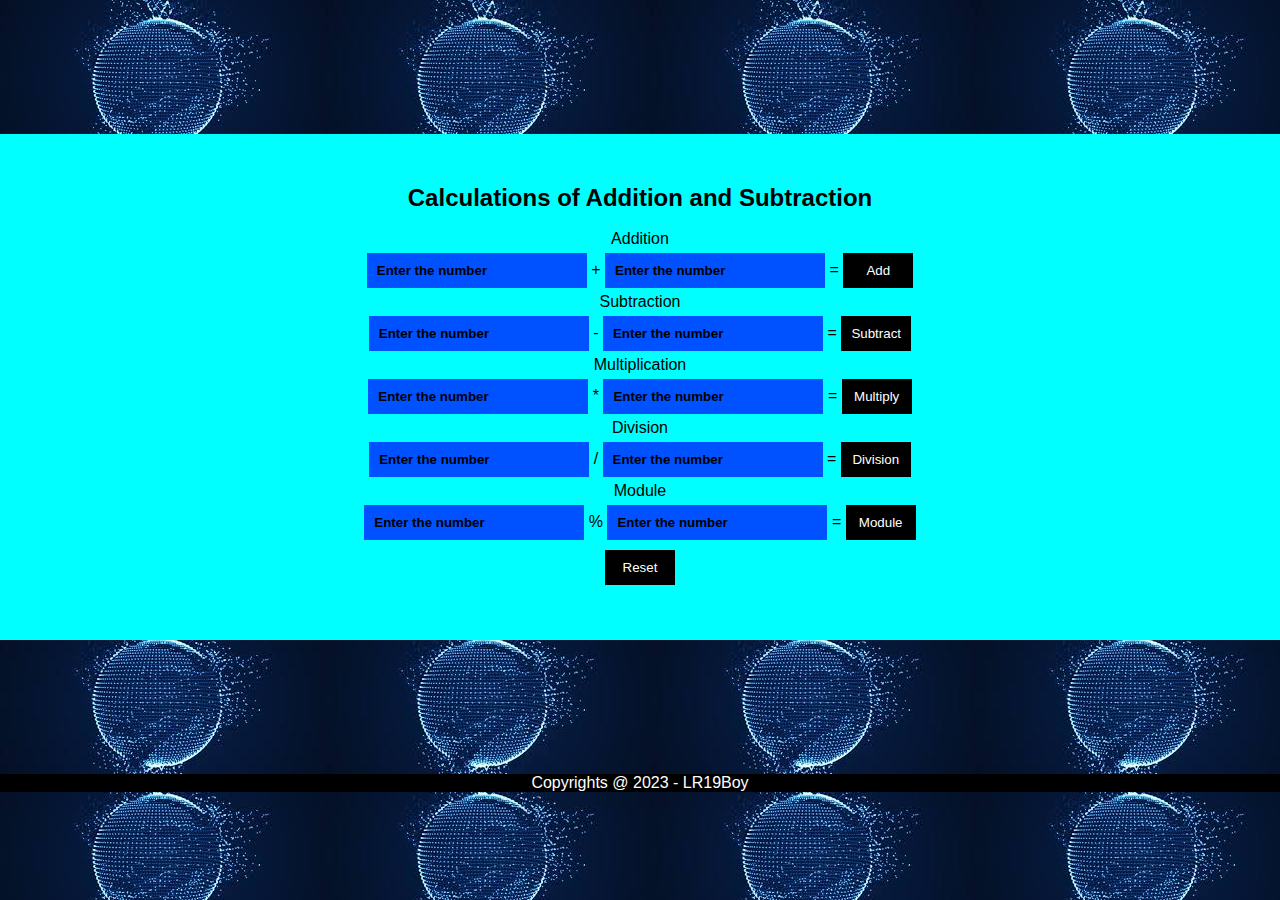
<file: html/index.html>
<!Doctype html>
<html>

<head>
    <title>
        Calculations
    </title>
    <meta name='viewport' content='width=device-width, initial-scale=1'>
    <meta charset="UTF-8">
    <meta http-equiv="X-UA-Compatible" content="ie=edge">
    <link rel="icon" href="../images/image.png" type="image">
    <link rel='stylesheet' type='text/css' href='../css/index.css'>
</head>

<body>
    <script lang="js">
        //calculations
        function add() {
            var fNum = Number(document.getElementById("fNum").value);
            var sNum = Number(document.getElementById("sNum").value);
            var result = fNum + sNum;
            var output = "Addition of two numbers is " + result;

            document.getElementById("result").style = "color:black";
            document.getElementById("result").innerHTML = output;
        }

        function subtraction() {
            var fNum1 = Number(document.getElementById("fNum1").value);
            var sNum1 = Number(document.getElementById("sNum1").value);
            var result1 = fNum1 - sNum1;
            var output1 = "Subtraction of two numbers is " + result1;

            document.getElementById("result1").style = "color:black";
            document.getElementById("result1").innerHTML = output1;
        }
        function multiplication() {
            var fNum2 = Number(document.getElementById("fNum2").value);
            var sNum2 = Number(document.getElementById("sNum2").value);
            var result2 = fNum2 * sNum2;
            var output2 = "Multiplication of two numbers is " + result2;

            document.getElementById("result2").style = "color:black";
            document.getElementById("result2").innerHTML = output2;
        }
        function division() {
            var fNum3 = Number(document.getElementById("fNum3").value);
            var sNum3 = Number(document.getElementById("sNum3").value);
            var result3 = fNum3 / sNum3;
            var output3 = "Division of two numbers is " + result3;

            document.getElementById("result3").style = "color:black";
            document.getElementById("result3").innerHTML = output3;
        }
        function modules() {
            var fNum4 = Number(document.getElementById("fNum4").value);
            var sNum4 = Number(document.getElementById("sNum4").value);
            var result4 = fNum4 % sNum4 / 2;
            var output4 = "Module of two numbers is " + result4;

            document.getElementById("result4").style = "color:black";
            document.getElementById("result4").innerHTML = output4;
        }

        function fun() {
            document.getElementById("Reset all").reset();
        }
    </script>
    <div class="calculations">
        <div class="box">
            <form id="Reset all">
                <h2>
                    Calculations of Addition and Subtraction
                </h2>
                <br>
                <p> Addition </p>
                <input type="text" placeholder="Enter the number" id="fNum"> +
                <input type="text" placeholder="Enter the number" id="sNum"> =
                <button onclick="add()">Add</button>
                <p id="result"></p>
                <p> Subtraction </p>
                <input type="text" placeholder="Enter the number" id="fNum1"> -
                <input type="text" placeholder="Enter the number" id="sNum1"> =
                <button onclick="subtraction()">Subtract</button>
                <p id="result1"></p>
                <p> Multiplication </p>
                <input type="text" placeholder="Enter the number" id="fNum2"> *
                <input type="text" placeholder="Enter the number" id="sNum2"> =
                <button onclick="multiplication()">Multiply</button>
                <p id="result2"></p>
                <p> Division </p>
                <input type="text" placeholder="Enter the number" id="fNum3"> /
                <input type="text" placeholder="Enter the number" id="sNum3"> =
                <button onclick="division()">Division</button>
                <p id="result3"></p>
                <p> Module </p>
                <input type="text" placeholder="Enter the number" id="fNum4"> %
                <input type="text" placeholder="Enter the number" id="sNum4"> =
                <button onclick="modules()">Module</button>
                <p id="result4"></p>
                <button class="reset" onClick="fun()"> Reset </button>
        </div>
        </form>
    </div>
    <footer>Copyrights @ 2023 - <a href="https://replit.com/@LR19Boy"> LR19Boy </a></footer>
</body>

</html>
</file>
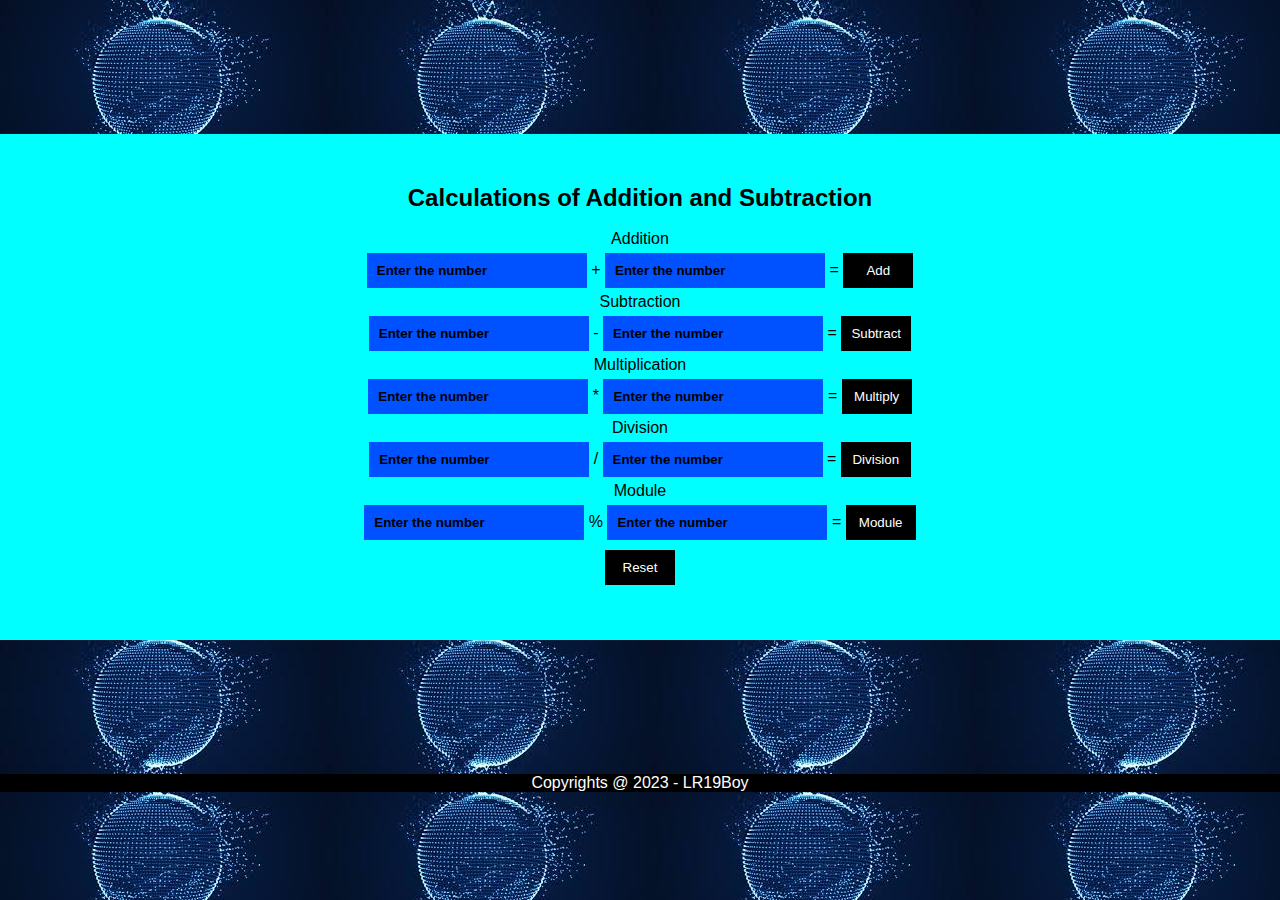
<file: html/calculation.html>
<!Doctype html>
<html>

<head>
    <title>
        Calculations
    </title>
    <meta name='viewport' content='width=device-width, initial-scale=1'>
    <meta charset="UTF-8">
    <meta http-equiv="X-UA-Compatible" content="ie=edge">
    <link rel="icon" href="../images/image.png" type="image">
    <link rel='stylesheet' type='text/css' href='../css/index.css'>
</head>

<body>
    <script lang="js">
        //calculations
        function add() {
            var fNum = Number(document.getElementById("fNum").value);
            var sNum = Number(document.getElementById("sNum").value);
            var result = fNum + sNum;
            var output = "Addition of two numbers is " + result;

            document.getElementById("result").style = "color:black";
            document.getElementById("result").innerHTML = output;
        }

        function subtraction() {
            var fNum1 = Number(document.getElementById("fNum1").value);
            var sNum1 = Number(document.getElementById("sNum1").value);
            var result1 = fNum1 - sNum1;
            var output1 = "Subtraction of two numbers is " + result1;

            document.getElementById("result1").style = "color:black";
            document.getElementById("result1").innerHTML = output1;
        }
        function multiplication() {
            var fNum2 = Number(document.getElementById("fNum2").value);
            var sNum2 = Number(document.getElementById("sNum2").value);
            var result2 = fNum2 * sNum2;
            var output2 = "Multiplication of two numbers is " + result2;

            document.getElementById("result2").style = "color:black";
            document.getElementById("result2").innerHTML = output2;
        }
        function division() {
            var fNum3 = Number(document.getElementById("fNum3").value);
            var sNum3 = Number(document.getElementById("sNum3").value);
            var result3 = fNum3 / sNum3;
            var output3 = "Division of two numbers is " + result3;

            document.getElementById("result3").style = "color:black";
            document.getElementById("result3").innerHTML = output3;
        }
        function modules() {
            var fNum4 = Number(document.getElementById("fNum4").value);
            var sNum4 = Number(document.getElementById("sNum4").value);
            var result4 = fNum4 % sNum4 / 2;
            var output4 = "Module of two numbers is " + result4;

            document.getElementById("result4").style = "color:black";
            document.getElementById("result4").innerHTML = output4;
        }

        function fun() {
            document.getElementById("Reset all").reset();
        }

    </script>
    <div class="calculations">
        <div class="box">
            <h2>
                Calculations of Addition and Subtraction
            </h2>
            <br>
            <p> Addition </p>
            <input type="text" placeholder="Enter the number" id="fNum"> +
            <input type="text" placeholder="Enter the number" id="sNum"> =
            <button onclick="add()">Add</button>
            <p id="result"></p>
            <p> Subtraction </p>
            <input type="text" placeholder="Enter the number" id="fNum1"> -
            <input type="text" placeholder="Enter the number" id="sNum1"> =
            <button onclick="subtraction()">Subtract</button>
            <p id="result1"></p>
            <p> Multiplication </p>
            <input type="text" placeholder="Enter the number" id="fNum2"> *
            <input type="text" placeholder="Enter the number" id="sNum2"> =
            <button onclick="multiplication()">Multiply</button>
            <p id="result2"></p>
            <p> Division </p>
            <input type="text" placeholder="Enter the number" id="fNum3"> /
            <input type="text" placeholder="Enter the number" id="sNum3"> =
            <button onclick="division()">Division</button>
            <p id="result3"></p>
            <p> Module </p>
            <input type="text" placeholder="Enter the number" id="fNum4"> %
            <input type="text" placeholder="Enter the number" id="sNum4"> =
            <button onclick="modules()">Module</button>
            <p id="result4"></p>
            <form id="Reset all">
                <button class="reset" onClick="fun()"> Reset </button>
            </form>
        </div>
    </div>
    <footer>Copyrights @ 2023 - <a href="https://replit.com/@LR19Boy"> LR19Boy </a></footer>
</body>

</html>
</file>
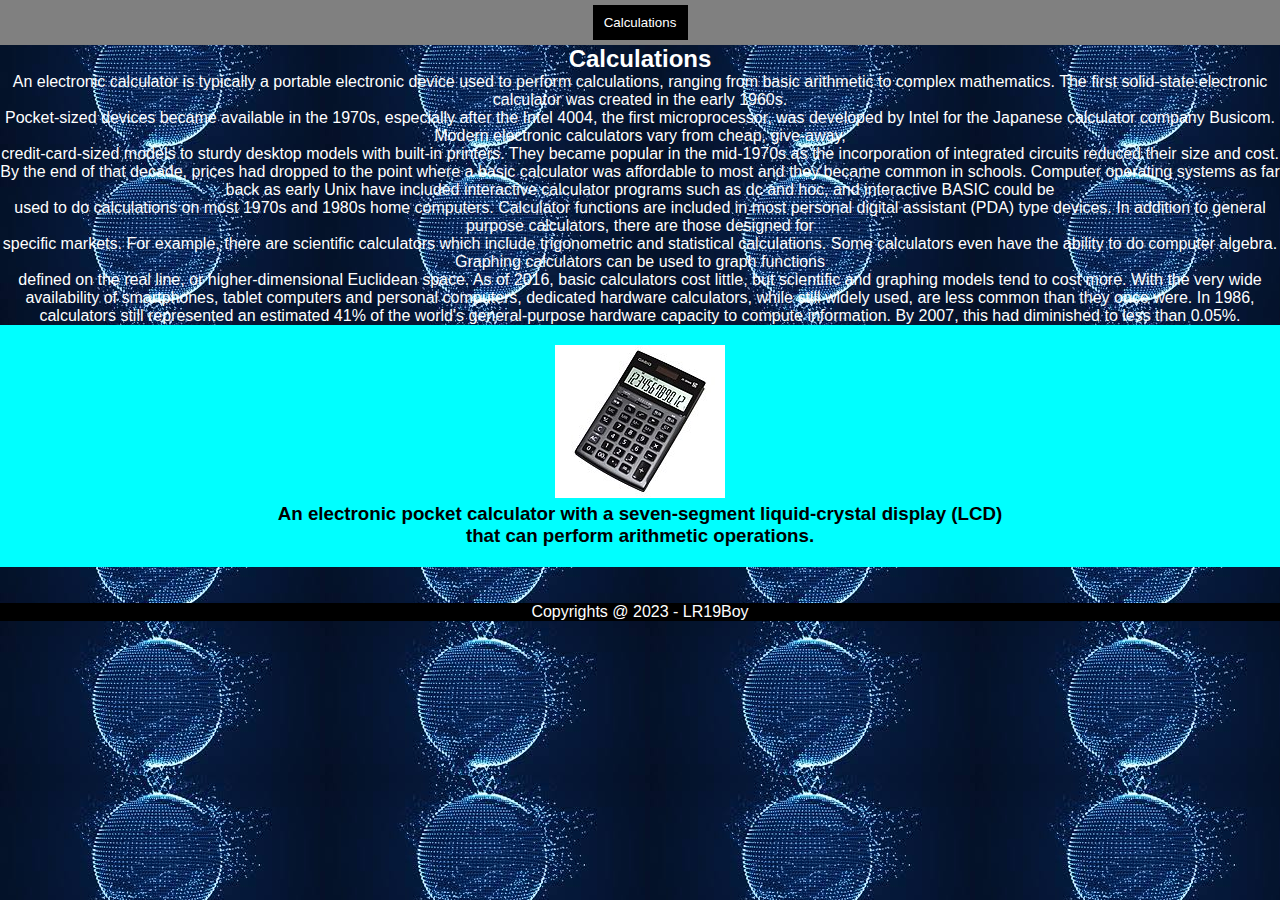
<file: html/home.html>
<!DOCTYPE html>
<html>

<head>
    <title>
        Home | Calculations
    </title>
    <link rel="stylesheet" href="../css/home.css">
</head>

<body>
    <div class="navbar">
        <button>
            <a href="../html/index.html">
                Calculations
            </a>
        </button>
    </div>
    <div class="bodycontent">
        <h2> Calculations </h2>
        <p>
            An electronic calculator is typically a portable electronic
            device used to perform calculations, ranging from basic arithmetic
            to complex mathematics. The first solid-state electronic calculator
            was created in the early 1960s. <br> Pocket-sized
            devices became available in the 1970s, especially after the
            Intel 4004, the first microprocessor, was developed by Intel for the
            Japanese calculator company Busicom. Modern electronic calculators
            vary from cheap, give-away, <br> credit-card-sized models to sturdy desktop
            models with built-in printers. They became popular in the mid-1970s
            as the incorporation of integrated circuits reduced their size and
            cost. By the end of that decade, prices had dropped to the point where
            a basic calculator was affordable to most and they became common in
            schools. Computer operating systems as far back as early Unix have
            included interactive calculator programs such as dc and hoc, and
            interactive BASIC could be <br> used to do calculations on most 1970s and
            1980s home computers. Calculator functions are included in most
            personal digital assistant (PDA) type devices. In addition to general
            purpose calculators, there are those designed for <br> specific markets.
            For example, there are scientific calculators which include
            trigonometric and statistical calculations. Some calculators even have
            the ability to do computer algebra. Graphing calculators can be used
            to graph functions <br> defined on the real line, or higher-dimensional
            Euclidean space. As of 2016, basic calculators cost little, but
            scientific and graphing models tend to cost more. With the very wide
            availability of smartphones, tablet computers and personal computers,
            dedicated hardware calculators, while still widely used, are less
            common than they once were. In 1986, calculators still represented
            an estimated 41% of the world's general-purpose hardware capacity
            to compute information. By 2007, this had diminished to less than 0.05%.
            <center>
                <h3>
                    <image text-align="right" src="../images/Casio_calculator_JS-20WK_in_201901_002.jpg"></image><br>
                    An electronic pocket calculator with a seven-segment liquid-crystal display (LCD) <br> that can
                    perform arithmetic operations.
                </h3>
            </center>
        </p>
    </div>
    <br>
    <br>
    <footer>Copyrights @ 2023 - <a href="https://replit.com/@LR19Boy"> LR19Boy </a></footer>
</body>

</html>
</file>
<file: css/index.css>
* {
    margin: 0px;
    padding: 0px;
}

body {
    background-image: url("../images/images.png");
    font-family: Impact, Haettenschweiler, 'Arial Narrow Bold', sans-serif;
    font-weight: initial;
}

.calculations {
    width: 100%;
    background-color: aqua;
}

.box {
    text-align: center;
    margin: 134px;
    padding: 50px;
}

input {
    background-color: #0051ff;
    width: 200px;
    color: greenyellow;
    padding: 10px;
    margin: 5px 0px;
    border: none;
    cursor: pointer;
}

::placeholder {
    font-weight: bolder;
    color: black;
}

button {
    background-color: black;
    width: 70px;
    color: white;
    padding: 10px;
    margin: 5px 0px;
    border: none;
    cursor: pointer;
}

.reset {
    background-color: black;
    color: white;
    border: none;
    cursor: pointer;
}

footer {
    bottom: 10px;
    text-align: center;
    background-color: black;
    color: white;
}

footer a {
    color: white;
}

footer a:link {
    text-decoration: none;
}

::-webkit-scrollbar {
    width: 15px;
    overflow: scroll;
}

::-webkit-scrollbar-track {
    background: transparent;
}


::-webkit-scrollbar-thumb {
    background: black;
}
</file>
<file: css/home.css>
* {
    margin: 0px;
    padding: 0px;
}

body {
    background-image: url("../images/images.png");
    font-family: Impact, Haettenschweiler, 'Arial Narrow Bold', sans-serif;
    font-weight: initial;
}

button {
    background-color: black;
    width: 95px;
    color: white;
    padding: 10px;
    margin: 5px 5px;
    border: none;
    cursor: pointer;
}

button a {
    text-decoration: none;
    color: white;
}

button a:link {
    text-decoration: none;
}

footer {
    bottom: 10px;
    text-align: center;
    background-color: black;
    color: white;
}

footer a {
    color: white;
}

footer a:link {
    text-decoration: none;
}

.navbar {
    width: 100%;
    background-color: grey;
    text-align: center;
}

.bodycontent {
    color: white;
    text-align: left;
}

h2 {
    text-align: center;
    color: white;
}

h3 {
    padding: 20px;
    color: black;
    background-color: aqua;
}

p {
    text-align: center;
}

::-webkit-scrollbar {
    width: 15px;
    overflow: scroll;
}

::-webkit-scrollbar-track {
    background: transparent;
}


::-webkit-scrollbar-thumb {
    background: black;
}
</file>
